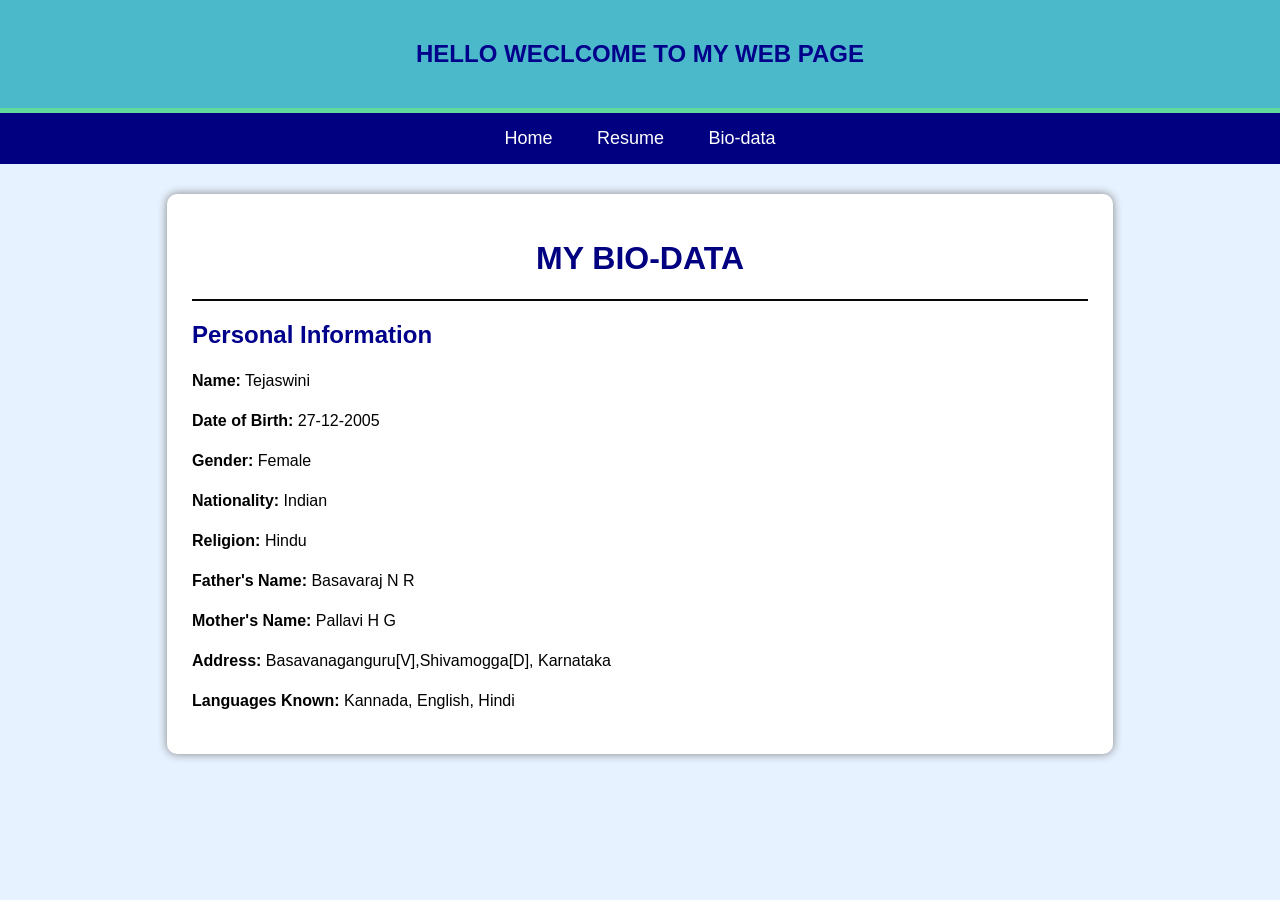
<file: biodata.html>
<!DOCTYPE html>
<html>
<head>
    <title>My Bio-data</title>
    <link rel="stylesheet" href="2style.css">
</head>

<body>
    <div class="mainclass">
    
    <h2>HELLO WECLCOME TO MY WEB PAGE</h2>
    </div>

    <nav>
        <a href="home.html">Home</a>
        <a href="index.html">Resume</a>
        <a href="biodata.html">Bio-data</a>
    </nav>

    <div class="container">

        <h1>MY BIO-DATA</h1>
      <hr>
        <h2>Personal Information</h2>

        <p><b>Name:</b> Tejaswini</p>

        <p><b>Date of Birth:</b> 27-12-2005</p>

        <p><b>Gender:</b> Female</p>

        <p><b>Nationality:</b> Indian</p>

        <p><b>Religion:</b> Hindu</p>

        <p><b>Father's Name:</b> Basavaraj N R</p>

        <p><b>Mother's Name:</b> Pallavi H G</p>

        <p><b>Address:</b> Basavanaganguru[V],Shivamogga[D], Karnataka</p>

        <p><b>Languages Known:</b> Kannada, English, Hindi</p>

        
    </div>

</body>
</html>
</file>
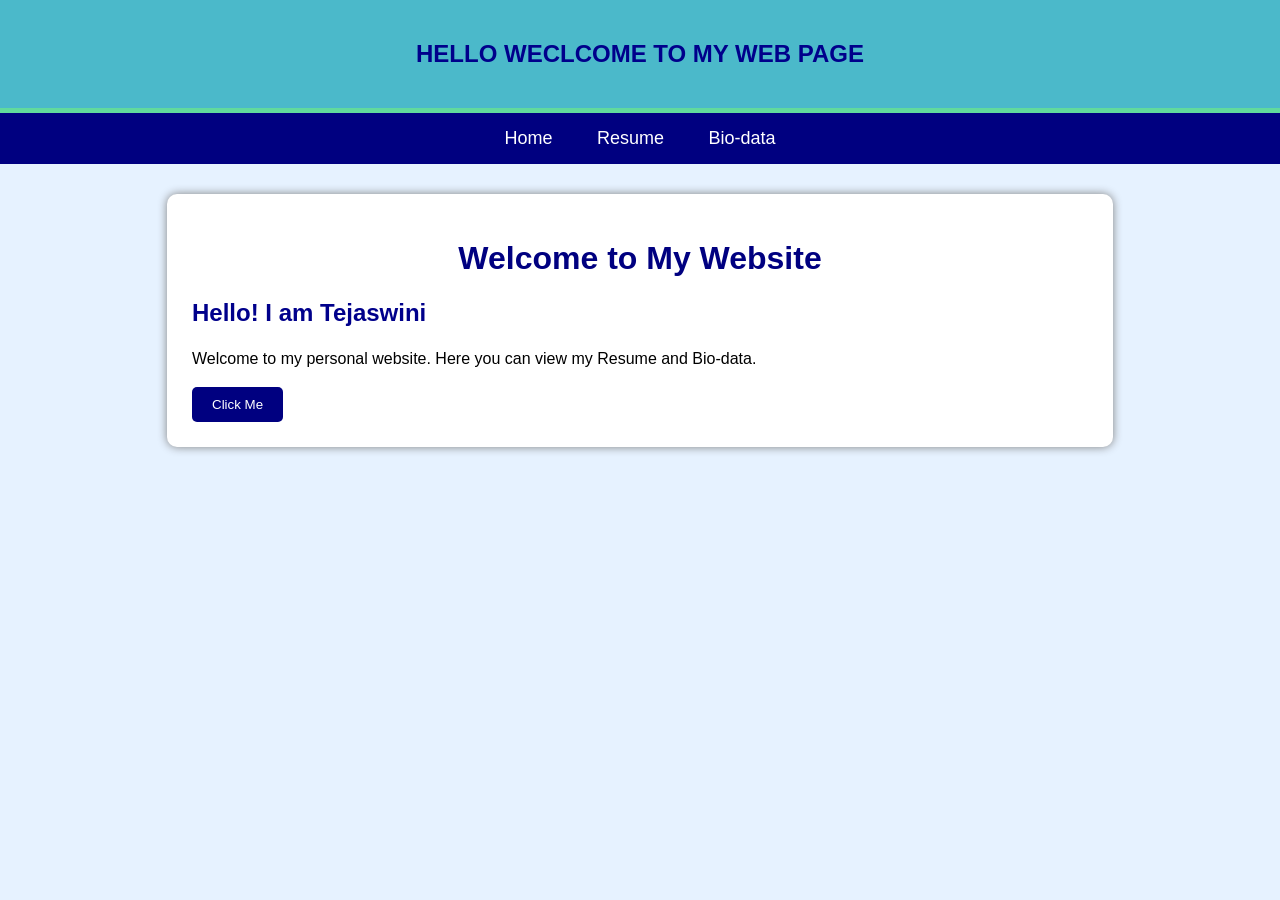
<file: home.html>
<!DOCTYPE html>
<html>
<head>
    <title>Home Page</title>
    <link rel="stylesheet" href="2style.css">
</head>

<body>
<div class="mainclass">
    
    <h2>HELLO WECLCOME TO MY WEB PAGE</h2>
    </div>
    <nav>
        <a href="home.html">Home</a>
        <a href="index.html">Resume</a>
        <a href="biodata.html">Bio-data</a>
    </nav>

    <div class="container">
     
        <h1>Welcome to My Website</h1>

        <h2>Hello! I am Tejaswini</h2>

        <p>
            Welcome to my personal website.
            Here you can view my Resume and Bio-data.
        </p>

        <button onclick="showMessage()">
            Click Me
        </button>

    </div>

    <script src="jscript.js"></script>

    

</body>
</html>
</file>
<file: 2style.css>
body {
    font-family: Arial, sans-serif;
    background-color: #e6f2ff;
    margin: 0;
}

nav {
    background-color: navy;
    padding: 15px;
    text-align: center;
}

nav a {
    color: white;
    text-decoration: none;
    margin: 20px;
    font-size: 18px;
}

nav a:hover {
    color: yellow;
}
.profile {
    width: 150px;
    height: 150px;
    border-radius: 50%;
    object-fit: cover;
    display: block;
    margin: 20px auto;
    border: 3px solid navy;
}
.container {
    width: 70%;
    background-color: white;
    margin: 30px auto;
    padding: 25px;
    border-radius: 10px;
    box-shadow: 0px 0px 10px gray;
}
.mainclass{
    background-color: rgb(75, 185, 202);
    color:black;
    padding:20px;
    border-bottom:5px solid #61da9c;
    text-align:center;
}

h1 {
    text-align: center;
    color: navy;
}

h2 {
    color: darkblue;
}

h3 {
    color: blue;
    border-bottom: 1px solid lightgray;
    padding-bottom: 5px;
}

p {
    line-height: 1.5;
}

table {
    width: 100%;
    border-collapse: collapse;
}

th, td {
    border: 1px solid black;
    padding: 10px;
    text-align: left;
}

th {
    background-color: lightblue;
}

button {
    background-color: navy;
    color: white;
    padding: 10px 20px;
    border: none;
    border-radius: 5px;
    cursor: pointer;
}

button:hover {
    background-color: blue;
}
hr{
    border: 1px solid rgb(7, 9, 8);
}
</file>
